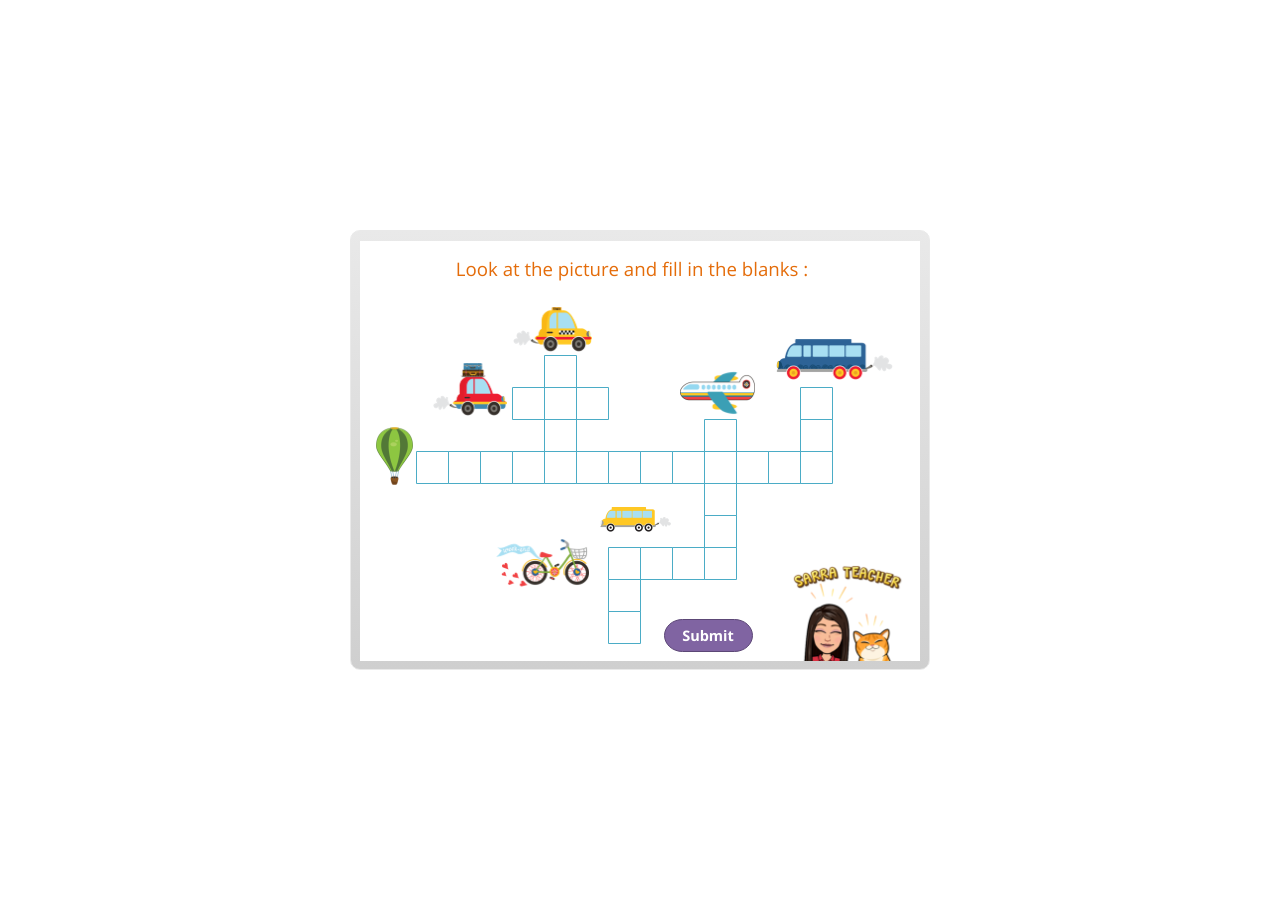
<file: story_html5.html>
<!DOCTYPE html>
<html lang="fr-FR">
<head>
  <meta charset="utf-8">
  <!-- Created using Storyline 3 - http://www.articulate.com  -->
  <!-- version: 3.10.22406.0 -->
  <title>Means of transportation crossword</title>
  <meta http-equiv="x-ua-compatible" content="IE=edge" />
  <meta name="viewport" content="width=device-width, initial-scale=1.0, user-scalable=no, shrink-to-fit=no, minimal-ui" />
  <meta name="apple-mobile-web-app-capable" content="yes" />
  <style>
    html, body { height: 100%; padding: 0; margin: 0 }
    #app { height: 100%; width: 100%; }
  </style>
  
  <script>window.THREE = { };</script>
</head>
<body style="background: #FFFFFF" class="cs-HTML theme-classic">
  <!-- 360 -->
  <script>!function(e){function n(e,i){return e.test(i)}function i(e){var i=e||navigator.userAgent,o=i.split("[FBAN");if(void 0!==o[1]&&(i=o[0]),this.apple={phone:n(t,i),ipod:n(d,i),tablet:!n(t,i)&&n(s,i),device:n(t,i)||n(d,i)||n(s,i)},this.amazon={phone:n(h,i),tablet:!n(h,i)&&n(a,i),device:n(h,i)||n(a,i)},this.android={phone:n(h,i)||n(b,i),tablet:!n(h,i)&&!n(b,i)&&(n(a,i)||n(r,i)),device:n(h,i)||n(a,i)||n(b,i)||n(r,i)},this.windows={phone:n(l,i),tablet:n(p,i),device:n(l,i)||n(p,i)},this.other={blackberry:n(f,i),blackberry10:n(u,i),opera:n(c,i),firefox:n(A,i),chrome:n(w,i),device:n(f,i)||n(u,i)||n(c,i)||n(A,i)||n(w,i)},this.seven_inch=n(v,i),this.any=this.apple.device||this.android.device||this.windows.device||this.other.device||this.seven_inch,this.phone=this.apple.phone||this.android.phone||this.windows.phone,this.tablet=this.apple.tablet||this.android.tablet||this.windows.tablet,"undefined"==typeof window)return this}function o(){var e=new i;return e.Class=i,e}var t=/iPhone/i,d=/iPod/i,s=/iPad/i,b=/(?=.*\bAndroid\b)(?=.*\bMobile\b)/i,r=/Android/i,h=/(?=.*\bAndroid\b)(?=.*\bSD4930UR\b)/i,a=/(?=.*\bAndroid\b)(?=.*\b(?:KFOT|KFTT|KFJWI|KFJWA|KFSOWI|KFTHWI|KFTHWA|KFAPWI|KFAPWA|KFARWI|KFASWI|KFSAWI|KFSAWA)\b)/i,l=/IEMobile/i,p=/(?=.*\bWindows\b)(?=.*\bARM\b)/i,f=/BlackBerry/i,u=/BB10/i,c=/Opera Mini/i,w=/(CriOS|Chrome)(?=.*\bMobile\b)/i,A=/(?=.*\bFirefox\b)(?=.*\bMobile\b)/i,v=new RegExp("(?:Nexus 7|BNTV250|Kindle Fire|Silk|GT-P1000)","i");"undefined"!=typeof module&&module.exports&&"undefined"==typeof window?module.exports=i:"undefined"!=typeof module&&module.exports&&"undefined"!=typeof window?module.exports=o():"function"==typeof define&&define.amd?define("isMobile",[],e.isMobile=o()):e.isMobile=o()}(this);
    window.isMobile.apple.tablet = window.isMobile.apple.tablet ||
      (navigator.platform === 'MacIntel' && navigator.maxTouchPoints > 1);
    window.isMobile.apple.device = window.isMobile.apple.device || window.isMobile.apple.tablet;
    window.isMobile.tablet = window.isMobile.tablet || window.isMobile.apple.tablet;
    window.isMobile.any = window.isMobile.any || window.isMobile.apple.tablet;
  </script>

  <div id="focus-sink" aria-hidden="true" tabIndex=-1"></div>

  <div id="preso"></div>
  <script>
    window.DS = {};
    window.globals = {
      DATA_PATH_BASE: '',
      HAS_FRAME: true,
      HAS_SLIDE: true,

      lmsPresent: false,
      tinCanPresent: false,
      cmi5Present: false,
      aoSupport: false,
      scale: 'noscale',
      captureRc: false,
      browserSize: 'optimal',
      bgColor: '#FFFFFF',
      features: '',
      themeName: 'classic',
      preloaderColor: '#FFFFFF',
      suppressAnalytics: false,
      productChannel: 'perpetual',
      publishSource: 'storyline',
      aid: '',
      cid: '0dbdafde-9ea7-46a4-8840-18e6d3f1b1fc',
      playerVersion: '3.10.22406.0',
      maxIosVideoElements: 5,

      
      parseParams: function(qs) {
        if (window.globals.parsedParams != null) {
          return window.globals.parsedParams;
        }
        qs = (qs || window.location.search.substr(1)).split('+').join(' ');
        var params = {},
            tokens,
            re = /[?&]?([^=]+)=([^&]*)/g;

        while (tokens = re.exec(qs)) {
          params[decodeURIComponent(tokens[1]).trim()] =
            decodeURIComponent(tokens[2]).trim();
        }
        window.globals.parsedParams = params;
        return params;
      }

    };

    (function() {

      var classTypes = [ 'desktop', 'mobile', 'phone', 'tablet' ];

      var addDeviceClasses = function(prefix, testObj) {
        var curr, i;
        for (i = 0; i < classTypes.length; i++) {
          curr = classTypes[i];
          if (testObj[curr]) {
            document.body.classList.add(prefix + curr);
          }
        }
      };

      var params = window.globals.parseParams(),
          isDevicePreview = params.devicepreview === '1',
          isPhoneOverride = params.deviceType === 'phone' || (isDevicePreview && params.phone == '1'),
          isTabletOverride = (params.deviceType === 'tablet' || isDevicePreview) && !isPhoneOverride,
          isMobileOverride = isPhoneOverride || isTabletOverride;

      var deviceView = {
        desktop: !window.isMobile.any && !isMobileOverride,
        mobile: window.isMobile.any || isMobileOverride,
        phone: isPhoneOverride || (window.isMobile.phone && !isTabletOverride),
        tablet: isTabletOverride || window.isMobile.tablet
      };

      window.globals.deviceView = deviceView;
      window.isMobile.desktop = !window.isMobile.any;
      window.isMobile.mobile = window.isMobile.any;

      addDeviceClasses('view-', deviceView);

    })();
  </script>
  
  <script src='story_content/user.js' type=text/javascript></script>
  <div class="slide-loader"></div>

  <script type="text/javascript">
    if (window.globals.deviceView.isMobile) { var doc = document, loader = doc.body.querySelector('.slide-loader'); [ 1, 2, 3 ].forEach(function(n) { var d = doc.createElement('div'); d.style.backgroundColor = window.globals.preloaderColor; d.classList.add('mobile-loader-dot'); d.classList.add('dot' + n); loader.appendChild(d); }); }
  </script>

  <div class="mobile-load-title-overlay" style="display: none">
    <div class="mobile-load-title">Means of transportation crossword</div>
  </div>

  <div class="mobile-chrome-warning"></div>

  <script>
    
    if (window.autoSpider && window.vInterfaceObject) {
      document.querySelector('.mobile-load-title-overlay').style.display = 'none';
    }
  </script>

  

  <link rel="stylesheet" href="html5/data/css/output.min.css" data-noprefix />
</body>
<script src="html5/lib/scripts/ds-bootstrap.min.js"></script>
</html>
</file>
<file: html5/data/css/output.min.css>
@font-face {
  font-family: 'Open SansBold CharsBoldB4F3C877';
  src: url('[data-uri]');
  font-style: normal;
  font-weight: normal;
}
@font-face {
  font-family: 'Open Sans Charset1_ 62p075F3D15';
  src: url('[data-uri]');
  font-style: normal;
  font-weight: normal;
}
@font-face {
  font-family: 'Open Sans Charset0_v9TY33EDE6F2';
  src: url('[data-uri]');
  font-style: normal;
  font-weight: normal;
}
.cs-npnxnanbnsnfns00000000001 .cs-infopanel  {
  box-shadow: 0 1px 0 rgba(184, 184, 184, 1);
  background: rgba(255, 255, 255, 1);
}
.cs-npnxnanbnsnfns00000000001 .cs-infopanel .cs-link {
  color: rgba(124, 34, 128, 1);
}
.cs-npnxnanbnsnfns00000000001 .cs-infopanel .cs-link:hover {
  color: rgba(0, 0, 238, 1);
}
.cs-npnxnanbnsnfns00000000001 .cs-infopanel .cs-name {
  color: rgba(68, 68, 68, 1);
}
.cs-npnxnanbnsnfns00000000001 .cs-infopanel .cs-title {
  color: rgba(153, 153, 153, 1);
}
.cs-npnxnanbnsnfns00000000001 .cs-infopanelpopup  {
  box-shadow: 0 1px 0 rgba(184, 184, 184, 1);
  background: linear-gradient(180deg, rgba(233, 233, 233, 1) 0%, rgba(207, 207, 207, 1) 100%);
}
.cs-npnxnanbnsnfns00000000001 .cs-infopanelpopup .cs-link {
  color: rgba(124, 34, 128, 1);
}
.cs-npnxnanbnsnfns00000000001 .cs-infopanelpopup .cs-link:hover {
  color: rgba(0, 0, 238, 1);
}
.cs-npnxnanbnsnfns00000000001 .cs-infopanelpopup .cs-name {
  color: rgba(68, 68, 68, 1);
}
.cs-npnxnanbnsnfns00000000001 .cs-infopanelpopup .cs-bio {
  color: rgba(153, 153, 153, 1);
}
.cs-npnxnanbnsnfns00000000001 .cs-timer  {
  color: rgba(85, 85, 85, 1);
}
.cs-npnxnanbnsnfns00000000001 .cs-duration stop:first-child {
  stop-color: rgba(0, 215, 255, 1);
}
.cs-npnxnanbnsnfns00000000001 .cs-duration stop:last-child {
  stop-color: rgba(0, 171, 255, 1);
}
.cs-npnxnanbnsnfns00000000001 .cs-elapsed stop:first-child {
  stop-color: rgba(254, 227, 71, 1);
}
.cs-npnxnanbnsnfns00000000001 .cs-elapsed stop:last-child {
  stop-color: rgba(252, 204, 42, 1);
}
.cs-npnxnanbnsnfns00000000001 .cs-timer .cs-pie .cs-innerstroke {
  stroke: rgba(199, 199, 199, 1);
}
.cs-npnxnanbnsnfns00000000001 .cs-timer .cs-pie .cs-innerborder {
  stroke: rgba(255, 255, 255, 1);
}
.cs-npnxnanbnsnfns00000000001 .cs-window  {
  box-shadow: 0 8px 5px rgba(0, 0, 0, 0.2);
  border-color: rgba(234, 234, 234, 1);
  background: rgba(243, 243, 243, 1);
  color: rgba(85, 85, 85, 1);
}
.cs-npnxnanbnsnfns00000000001 .cs-window .cs-diva {
  border-color: rgba(247, 247, 247, 1);
}
.cs-npnxnanbnsnfns00000000001 .cs-window .cs-divb {
  border-color: rgba(211, 211, 211, 1);
}
.cs-npnxnanbnsnfns00000000001 .cs-editor .cs-editor-slide {
  color: rgba(85, 85, 85, 1);
}
.cs-npnxnanbnsnfns00000000001 .cs-editor .cs-editor-html {
  color: rgba(68, 68, 68, 1);
}
.cs-npnxnanbnsnfns00000000001 .cs-editor .cs-editor-button {
  text-shadow: 0 1px 0 rgba(240, 240, 240, 1);
  color: rgba(53, 53, 53, 1);
  border-color: rgba(177, 177, 177, 1);
  background: linear-gradient(180deg, rgba(245, 245, 245, 1) 0%, rgba(199, 199, 199, 1) 100%);
}
.cs-npnxnanbnsnfns00000000001 .cs-editor .cs-editor-button:hover {
  background: linear-gradient(180deg, rgba(242, 242, 242, 1) 0%, rgba(175, 175, 175, 1) 100%);
}
.cs-npnxnanbnsnfns00000000001 .cs-editor .cs-editor-button:active {
  background: linear-gradient(180deg, rgba(199, 199, 199, 1) 0%, rgba(244, 244, 244, 1) 100%);
}
.cs-npnxnanbnsnfns00000000001 .cs-listitem  {
  color: rgba(53, 53, 53, 1);
  border-color: rgba(223, 223, 223, 1);
}
.cs-npnxnanbnsnfns00000000001 .cs-listitem.cs-viewed {
  color: rgba(144, 144, 144, 1);
}
.cs-npnxnanbnsnfns00000000001 .cs-listitem.cs-selected {
  color: rgba(53, 53, 53, 1);
  background: rgba(192, 226, 241, 1);
}
.cs-npnxnanbnsnfns00000000001 .cs-listitem.cs-selected:hover {
  background: rgba(192, 226, 241, 1);
}
.cs-npnxnanbnsnfns00000000001 .cs-listitem.cs-selected.hover {
  background: rgba(192, 226, 241, 1);
}
.cs-npnxnanbnsnfns00000000001 .cs-listitem.cs-selected:focus {
  background: rgba(192, 226, 241, 1);
}
.cs-npnxnanbnsnfns00000000001 .cs-listitem .cs-icon-carrot {
  fill: rgba(53, 53, 53, 1);
}
.cs-npnxnanbnsnfns00000000001 .cs-listitem .cs-icon-carrot .cs-shadow {
  fill: rgba(255, 255, 255, 1);
}
.cs-npnxnanbnsnfns00000000001 .cs-listitem:hover {
  background: rgba(230, 230, 230, 1);
}
.cs-npnxnanbnsnfns00000000001 .cs-listitem.hover {
  background: rgba(230, 230, 230, 1);
}
.cs-npnxnanbnsnfns00000000001 .cs-listitem:focus {
  background: rgba(230, 230, 230, 1);
}
.cs-npnxnanbnsnfns00000000001 .cs-glossary  {
  color: rgba(53, 53, 53, 1);
}
.cs-npnxnanbnsnfns00000000001 .cs-glossary .cs-scrolling-panel {
  background: rgba(231, 231, 231, 1);
}
.cs-npnxnanbnsnfns00000000001 .cs-glossary .cs-term.cs-selected .cs-choice-list-trigger {
  color: rgba(53, 53, 53, 1);
  background: rgba(192, 226, 241, 1);
}
.cs-npnxnanbnsnfns00000000001 .cs-glossary .cs-term.cs-selected .cs-choice-list-trigger:focus {
  color: rgba(53, 53, 53, 1);
  background: rgba(192, 226, 241, 1);
}
.cs-npnxnanbnsnfns00000000001 .cs-glossary .cs-term:hover .cs-choice-list-trigger {
  background: rgba(230, 230, 230, 1);
}
.cs-npnxnanbnsnfns00000000001 .cs-glossary .cs-term.hover .cs-choice-list-trigger {
  background: rgba(230, 230, 230, 1);
}
.cs-npnxnanbnsnfns00000000001 .cs-glossary .cs-term .cs-choice-list-trigger:focus {
  background: rgba(230, 230, 230, 1);
}
.cs-npnxnanbnsnfns00000000001 .cs-glossary .cs-diva {
  border-color: rgba(226, 226, 226, 1);
}
.cs-npnxnanbnsnfns00000000001 .cs-glossary .cs-divb {
  border-color: rgba(226, 226, 226, 1);
}
.cs-npnxnanbnsnfns00000000001 .cs-glossary .cs-divc {
  border-color: rgba(250, 250, 250, 1);
}
.cs-npnxnanbnsnfns00000000001 .cs-glossary .cs-heading {
  color: rgba(68, 68, 68, 1);
}
.cs-npnxnanbnsnfns00000000001 .cs-resource .cs-separator {
  border-color: rgba(224, 224, 224, 1);
}
.cs-npnxnanbnsnfns00000000001 .cs-outline  {
  color: rgba(68, 68, 68, 1);
}
.cs-npnxnanbnsnfns00000000001 .cs-outline .cs-diva {
  border-color: rgba(198, 198, 198, 1);
}
.cs-npnxnanbnsnfns00000000001 .cs-outline .cs-divb {
  border-color: rgba(249, 249, 249, 1);
}
.cs-npnxnanbnsnfns00000000001 .cs-outline .cs-divc {
  border-color: rgba(225, 225, 225, 1);
}
.cs-npnxnanbnsnfns00000000001 .cs-outline .cs-search-filter:hover {
  color: rgba(0, 0, 238, 1);
}
.cs-npnxnanbnsnfns00000000001 .cs-outline .cs-search-filter.hover {
  color: rgba(0, 0, 238, 1);
}
.cs-npnxnanbnsnfns00000000001 .cs-transcript  {
  color: rgba(68, 68, 68, 1);
}
.cs-npnxnanbnsnfns00000000001 .cs-transcript .cs-div {
  border-color: rgba(225, 225, 225, 1);
}
.cs-npnxnanbnsnfns00000000001 .cs-tabs:not(.topmenu-item) {
  color: rgba(85, 85, 85, 1);
}
.cs-npnxnanbnsnfns00000000001 .cs-tabs .cs-inner-button:not(.topmenu-item) {
  text-shadow: 0 1px 0 rgba(240, 240, 240, 1);
}
.cs-npnxnanbnsnfns00000000001 .cs-tabs:hover:not(.topmenu-item) {
  color: rgba(51, 51, 51, 1);
}
.cs-npnxnanbnsnfns00000000001 .cs-tabs.cs-selected {
  background: rgba(243, 243, 243, 1);
  color: rgba(51, 51, 51, 1);
}
.cs-npnxnanbnsnfns00000000001 .cs-seekcontrol  {
  background: linear-gradient(180deg, rgba(245, 245, 245, 1) 0%, rgba(199, 199, 199, 1) 100%);
  border-color: rgba(177, 177, 177, 1);
}
.cs-npnxnanbnsnfns00000000001 .cs-seekcontrol .cs-button:hover .cs-icon {
  fill: rgba(85, 85, 85, 1);
}
.cs-npnxnanbnsnfns00000000001 .cs-seekcontrol .cs-button.hover .cs-icon {
  fill: rgba(85, 85, 85, 1);
}
.cs-npnxnanbnsnfns00000000001 .cs-seekcontrol .cs-button .cs-icon-shadow {
  fill: rgba(240, 240, 240, 1);
}
.cs-npnxnanbnsnfns00000000001 .cs-seekcontrol .cs-button .cs-icon {
  fill: rgba(45, 45, 45, 1);
}
.cs-npnxnanbnsnfns00000000001 .cs-seekcontrol .cs-seek .cs-fill {
  background: rgba(255, 255, 255, 1);
}
.cs-npnxnanbnsnfns00000000001 .cs-seekcontrol .cs-seek {
  background: rgba(231, 231, 231, 1);
  border-color: rgba(184, 184, 184, 1);
}
.cs-npnxnanbnsnfns00000000001 .cs-searchinput .cs-input {
  color: rgba(138, 138, 138, 1);
  border-color: rgba(173, 173, 173, 1);
  background: rgba(223, 223, 223, 1);
}
.cs-npnxnanbnsnfns00000000001 .cs-searchinput .cs-input:focus {
  color: rgba(51, 51, 51, 1);
  background: rgba(250, 250, 250, 1);
}
.cs-npnxnanbnsnfns00000000001 .cs-searchinput .cs-input:hover {
  box-shadow: inset 0 0 1px 0 rgba(107, 248, 255, 1);
}
.cs-npnxnanbnsnfns00000000001 .cs-searchinput .cs-input.hover {
  box-shadow: inset 0 0 1px 0 rgba(107, 248, 255, 1);
}
.cs-npnxnanbnsnfns00000000001 .cs-searchinput .cs-button .cs-icon {
  fill: rgba(138, 138, 138, 1);
}
.cs-npnxnanbnsnfns00000000001 .cs-searchinput .cs-button:hover {
  fill: linear-gradient(180deg, rgba(245, 245, 245, 1) 0%, rgba(199, 199, 199, 1) 100%);
}
.cs-npnxnanbnsnfns00000000001 .cs-searchinput .cs-button.hover {
  fill: linear-gradient(180deg, rgba(245, 245, 245, 1) 0%, rgba(199, 199, 199, 1) 100%);
}
.cs-npnxnanbnsnfns00000000001 .cs-menu  {
  box-shadow: 0 1px 0 rgba(184, 184, 184, 1);
  background: rgba(243, 243, 243, 1);
}
.cs-npnxnanbnsnfns00000000001 .cs-topmenu-item.active .cs-tab {
  background: rgba(243, 243, 243, 1);
}
.cs-npnxnanbnsnfns00000000001 .cs-logo  {
  box-shadow: 0 1px 0 rgba(184, 184, 184, 1);
  background: rgba(255, 255, 255, 1);
}
.cs-npnxnanbnsnfns00000000001 .cs-checkbox  {
  color: rgba(68, 68, 68, 1);
}
.cs-npnxnanbnsnfns00000000001 .cs-checkbox:hover {
  border-color: rgba(107, 248, 255, 1);
}
.cs-npnxnanbnsnfns00000000001 .cs-checkbox.hover {
  border-color: rgba(107, 248, 255, 1);
}
.cs-npnxnanbnsnfns00000000001 .cs-checkbox .cs-box {
  color: rgba(255, 255, 255, 1);
  border-color: rgba(184, 184, 184, 1);
}
.cs-npnxnanbnsnfns00000000001 .cs-checkbox .cs-box:checked::after {
  color: rgba(51, 204, 0, 1);
}
.cs-npnxnanbnsnfns00000000001 .cs-button  {
  text-shadow: 0 1px 0 rgba(240, 240, 240, 1);
  color: rgba(53, 53, 53, 1);
  border-color: rgba(177, 177, 177, 1);
  background: linear-gradient(180deg, rgba(245, 245, 245, 1) 0%, rgba(199, 199, 199, 1) 100%);
  box-shadow: 0 1px 0 rgba(207, 207, 207, 1);
}
.cs-npnxnanbnsnfns00000000001 .cs-button .cs-icon {
  fill: rgba(53, 53, 53, 1);
}
.cs-npnxnanbnsnfns00000000001 .cs-button .cs-icon-shadow {
  fill: rgba(240, 240, 240, 1);
}
.cs-npnxnanbnsnfns00000000001 .cs-button:hover {
  background: linear-gradient(180deg, rgba(242, 242, 242, 1) 0%, rgba(175, 175, 175, 1) 100%);
}
.cs-npnxnanbnsnfns00000000001 .cs-button.hover {
  background: linear-gradient(180deg, rgba(242, 242, 242, 1) 0%, rgba(175, 175, 175, 1) 100%);
}
.cs-npnxnanbnsnfns00000000001 .cs-button:active {
  background: linear-gradient(180deg, rgba(199, 199, 199, 1) 0%, rgba(244, 244, 244, 1) 100%);
}
.cs-npnxnanbnsnfns00000000001 .cs-button.cs-disabled:hover {
  background: linear-gradient(180deg, rgba(245, 245, 245, 1) 0%, rgba(199, 199, 199, 1) 100%);
}
.cs-npnxnanbnsnfns00000000001 .cs-button.cs-disabled.hover {
  background: linear-gradient(180deg, rgba(245, 245, 245, 1) 0%, rgba(199, 199, 199, 1) 100%);
}
.cs-npnxnanbnsnfns00000000001 .cs-button.cs-disabled:active {
  background: linear-gradient(180deg, rgba(245, 245, 245, 1) 0%, rgba(199, 199, 199, 1) 100%);
}
.cs-npnxnanbnsnfns00000000001 .cs-button.cs-volume:hover {
  background: linear-gradient(180deg, rgba(245, 245, 245, 1) 0%, rgba(199, 199, 199, 1) 100%);
}
.cs-npnxnanbnsnfns00000000001 .cs-button.cs-volume.hover {
  background: linear-gradient(180deg, rgba(245, 245, 245, 1) 0%, rgba(199, 199, 199, 1) 100%);
}
.cs-npnxnanbnsnfns00000000001 .cs-button.cs-volume:active {
  background: linear-gradient(180deg, rgba(245, 245, 245, 1) 0%, rgba(199, 199, 199, 1) 100%);
}
.cs-npnxnanbnsnfns00000000001.cs-base  {
  color: rgba(85, 85, 85, 1);
  border-color: rgba(233, 233, 233, 1);
  background: linear-gradient(180deg, rgba(233, 233, 233, 1) 0%, rgba(207, 207, 207, 1) 100%);
}
.cs-npnxnanbnsnfns00000000001.cs-base .cs-separator .cs-diva {
  background: rgba(211, 211, 211, 1);
}
.cs-npnxnanbnsnfns00000000001.cs-base .cs-separator .cs-divb {
  background: rgba(247, 247, 247, 1);
}
.cs-npnxnanbnsnfns00000000001.cs-base .cs-topmenu-item.active .cs-tab {
  border-color: rgba(211, 211, 211, 1);
}
.cs-npnxnanbnsnfns00000000001.cs-base .cs-topmenu-item.active .cs-panel {
  border-color: rgba(211, 211, 211, 1);
}
.cs-npnxnanbnsnfns00000000001.cs-base .cs-left {
  background: linear-gradient(180deg, rgba(219, 219, 219, 1) 0%, rgba(195, 195, 195, 1) 100%);
}
.cs-npnxnanbnsnfns00000000001.cs-base .cs-area-primary .cs-slide-container {
  background: linear-gradient(180deg, rgba(233, 233, 233, 1) 0%, rgba(207, 207, 207, 1) 100%);
}
.cs-npnxnanbnsnfns00000000001 .cs-volume::-moz-range-thumb {
  border-color: rgba(165, 165, 165, 1);
  box-shadow: inset 0 0 1px 0 rgba(212, 212, 212, 1);
  background: rgba(200, 200, 200, 1);
}
.cs-npnxnanbnsnfns00000000001 .cs-volume::-ms-thumb {
  border-color: rgba(165, 165, 165, 1);
  box-shadow: inset 0 0 1px 0 rgba(212, 212, 212, 1);
  background: rgba(200, 200, 200, 1);
}
.cs-npnxnanbnsnfns00000000001 .cs-volume::-webkit-slider-thumb {
  border-color: rgba(165, 165, 165, 1);
  box-shadow: inset 0 0 1px 0 rgba(212, 212, 212, 1);
  background: rgba(200, 200, 200, 1);
}
.cs-npnxnanbnsnfns00000000001 .cs-volume::-moz-range-track {
  border-color: rgba(242, 242, 242, 1);
  background: linear-gradient(180deg, rgba(188, 188, 188, 1) 0%, rgba(188, 188, 188, 1) 50.196%, rgba(195, 195, 195, 1) 100%);
}
.cs-npnxnanbnsnfns00000000001 .cs-volume::-ms-track {
  border-color: rgba(242, 242, 242, 1);
  background: linear-gradient(180deg, rgba(188, 188, 188, 1) 0%, rgba(188, 188, 188, 1) 50.196%, rgba(195, 195, 195, 1) 100%);
}
.cs-npnxnanbnsnfns00000000001 .cs-volume::-webkit-slider-runnable-track {
  border-color: rgba(242, 242, 242, 1);
  background: linear-gradient(180deg, rgba(188, 188, 188, 1) 0%, rgba(188, 188, 188, 1) 50.196%, rgba(195, 195, 195, 1) 100%);
}
body.show-focus .tab-focus-box {
  border-color: rgba(255, 255, 0, 1);
}
.skipnav {
  border-color: rgba(255, 255, 0, 1);
}
.fn-npnxnanbsnfns00000000001 {
  font-family: 'Open SansD6FFC9F9';
  -webkit-font-variant-ligatures: no-common-ligatures;
  font-variant-ligatures: no-common-ligatures;
}
.fn-pxabnsnfns00000000001 {
  font-family: 'Open SansD6FFC9F9';
  -webkit-font-variant-ligatures: no-common-ligatures;
  font-variant-ligatures: no-common-ligatures;
}
.fn-npxnabnsnfns00000000001 {
  font-family: 'Open SansD6FFC9F9';
  -webkit-font-variant-ligatures: no-common-ligatures;
  font-variant-ligatures: no-common-ligatures;
}
.fn-npnxnanbnsnfns00000000001 {
  font-family: 'Open SansD6FFC9F9';
  -webkit-font-variant-ligatures: no-common-ligatures;
  font-variant-ligatures: no-common-ligatures;
}
.fn-pxabnsnfns00000000000 {
  font-family: 'Open SansD6FFC9F9';
  -webkit-font-variant-ligatures: no-common-ligatures;
  font-variant-ligatures: no-common-ligatures;
}
@font-face {
  font-family: 'Open SansD6FFC9F9';
  src: url('[data-uri]');
  font-style: normal;
  font-weight: bold;
}
@font-face {
  font-family: 'Open SansD6FFC9F9';
  src: url('[data-uri]');
  font-style: normal;
  font-weight: normal;
}
.cs-InvalidPromptSlide .cs-641wDnmoiyM-InvalidPromptSlide-btn0 {
  color: rgba(53, 53, 53, 1);
  border-color: rgba(177, 177, 177, 1);
  background: linear-gradient(180deg, rgba(245, 245, 245, 1) 0%, rgba(199, 199, 199, 1) 100%);
  text-shadow: 0 1px 0 rgba(240, 240, 240, 1);
}
.cs-InvalidPromptSlide .cs-641wDnmoiyM-InvalidPromptSlide-btn0 .cs-html {
  color: rgba(68, 68, 68, 1);
}
.cs-InvalidPromptSlide .cs-641wDnmoiyM-InvalidPromptSlide-btn0 .cs-slide {
  border-color: rgba(85, 85, 85, 1);
}
.cs-InvalidPromptSlide .cs-641wDnmoiyM-InvalidPromptSlide-btn0:hover {
  background: linear-gradient(180deg, rgba(242, 242, 242, 1) 0%, rgba(175, 175, 175, 1) 100%);
}
.cs-InvalidPromptSlide .cs-641wDnmoiyM-InvalidPromptSlide-btn0:active {
  background: linear-gradient(180deg, rgba(199, 199, 199, 1) 0%, rgba(244, 244, 244, 1) 100%);
}
.cs-PrintPromptSlide .cs-641wDnmoiyM-PrintPromptSlide-btn0 {
  color: rgba(53, 53, 53, 1);
  border-color: rgba(177, 177, 177, 1);
  background: linear-gradient(180deg, rgba(245, 245, 245, 1) 0%, rgba(199, 199, 199, 1) 100%);
  text-shadow: 0 1px 0 rgba(240, 240, 240, 1);
}
.cs-PrintPromptSlide .cs-641wDnmoiyM-PrintPromptSlide-btn0 .cs-html {
  color: rgba(68, 68, 68, 1);
}
.cs-PrintPromptSlide .cs-641wDnmoiyM-PrintPromptSlide-btn0 .cs-slide {
  border-color: rgba(85, 85, 85, 1);
}
.cs-PrintPromptSlide .cs-641wDnmoiyM-PrintPromptSlide-btn0:hover {
  background: linear-gradient(180deg, rgba(242, 242, 242, 1) 0%, rgba(175, 175, 175, 1) 100%);
}
.cs-PrintPromptSlide .cs-641wDnmoiyM-PrintPromptSlide-btn0:active {
  background: linear-gradient(180deg, rgba(199, 199, 199, 1) 0%, rgba(244, 244, 244, 1) 100%);
}
.cs-ScrollPromptSlide .cs-641wDnmoiyM-ScrollPromptSlide-btn0 {
  color: rgba(53, 53, 53, 1);
  border-color: rgba(177, 177, 177, 1);
  background: linear-gradient(180deg, rgba(245, 245, 245, 1) 0%, rgba(199, 199, 199, 1) 100%);
  text-shadow: 0 1px 0 rgba(240, 240, 240, 1);
}
.cs-ScrollPromptSlide .cs-641wDnmoiyM-ScrollPromptSlide-btn0 .cs-html {
  color: rgba(68, 68, 68, 1);
}
.cs-ScrollPromptSlide .cs-641wDnmoiyM-ScrollPromptSlide-btn0 .cs-slide {
  border-color: rgba(85, 85, 85, 1);
}
.cs-ScrollPromptSlide .cs-641wDnmoiyM-ScrollPromptSlide-btn0:hover {
  background: linear-gradient(180deg, rgba(242, 242, 242, 1) 0%, rgba(175, 175, 175, 1) 100%);
}
.cs-ScrollPromptSlide .cs-641wDnmoiyM-ScrollPromptSlide-btn0:active {
  background: linear-gradient(180deg, rgba(199, 199, 199, 1) 0%, rgba(244, 244, 244, 1) 100%);
}
.cs-ResumePromptSlide .cs-641wDnmoiyM-ResumePromptSlide-btn0 {
  color: rgba(53, 53, 53, 1);
  border-color: rgba(177, 177, 177, 1);
  background: linear-gradient(180deg, rgba(245, 245, 245, 1) 0%, rgba(199, 199, 199, 1) 100%);
  text-shadow: 0 1px 0 rgba(240, 240, 240, 1);
}
.cs-ResumePromptSlide .cs-641wDnmoiyM-ResumePromptSlide-btn0 .cs-html {
  color: rgba(68, 68, 68, 1);
}
.cs-ResumePromptSlide .cs-641wDnmoiyM-ResumePromptSlide-btn0 .cs-slide {
  border-color: rgba(85, 85, 85, 1);
}
.cs-ResumePromptSlide .cs-641wDnmoiyM-ResumePromptSlide-btn0:hover {
  background: linear-gradient(180deg, rgba(242, 242, 242, 1) 0%, rgba(175, 175, 175, 1) 100%);
}
.cs-ResumePromptSlide .cs-641wDnmoiyM-ResumePromptSlide-btn0:active {
  background: linear-gradient(180deg, rgba(199, 199, 199, 1) 0%, rgba(244, 244, 244, 1) 100%);
}
.cs-ResumePromptSlide .cs-641wDnmoiyM-ResumePromptSlide-btn1 {
  color: rgba(53, 53, 53, 1);
  border-color: rgba(177, 177, 177, 1);
  background: linear-gradient(180deg, rgba(245, 245, 245, 1) 0%, rgba(199, 199, 199, 1) 100%);
  text-shadow: 0 1px 0 rgba(240, 240, 240, 1);
}
.cs-ResumePromptSlide .cs-641wDnmoiyM-ResumePromptSlide-btn1 .cs-html {
  color: rgba(68, 68, 68, 1);
}
.cs-ResumePromptSlide .cs-641wDnmoiyM-ResumePromptSlide-btn1 .cs-slide {
  border-color: rgba(85, 85, 85, 1);
}
.cs-ResumePromptSlide .cs-641wDnmoiyM-ResumePromptSlide-btn1:hover {
  background: linear-gradient(180deg, rgba(242, 242, 242, 1) 0%, rgba(175, 175, 175, 1) 100%);
}
.cs-ResumePromptSlide .cs-641wDnmoiyM-ResumePromptSlide-btn1:active {
  background: linear-gradient(180deg, rgba(199, 199, 199, 1) 0%, rgba(244, 244, 244, 1) 100%);
}
.cs-ExternalInterfaceErrorSlide .cs-buttonOK {
  color: rgba(53, 53, 53, 1);
  border-color: rgba(177, 177, 177, 1);
  background: linear-gradient(180deg, rgba(245, 245, 245, 1) 0%, rgba(199, 199, 199, 1) 100%);
  text-shadow: 0 1px 0 rgba(240, 240, 240, 1);
}
.cs-ExternalInterfaceErrorSlide .cs-buttonOK .cs-html {
  color: rgba(68, 68, 68, 1);
}
.cs-ExternalInterfaceErrorSlide .cs-buttonOK .cs-slide {
  border-color: rgba(85, 85, 85, 1);
}
.cs-ExternalInterfaceErrorSlide .cs-buttonOK:hover {
  background: linear-gradient(180deg, rgba(242, 242, 242, 1) 0%, rgba(175, 175, 175, 1) 100%);
}
.cs-ExternalInterfaceErrorSlide .cs-buttonOK:active {
  background: linear-gradient(180deg, rgba(199, 199, 199, 1) 0%, rgba(244, 244, 244, 1) 100%);
}
</file>
